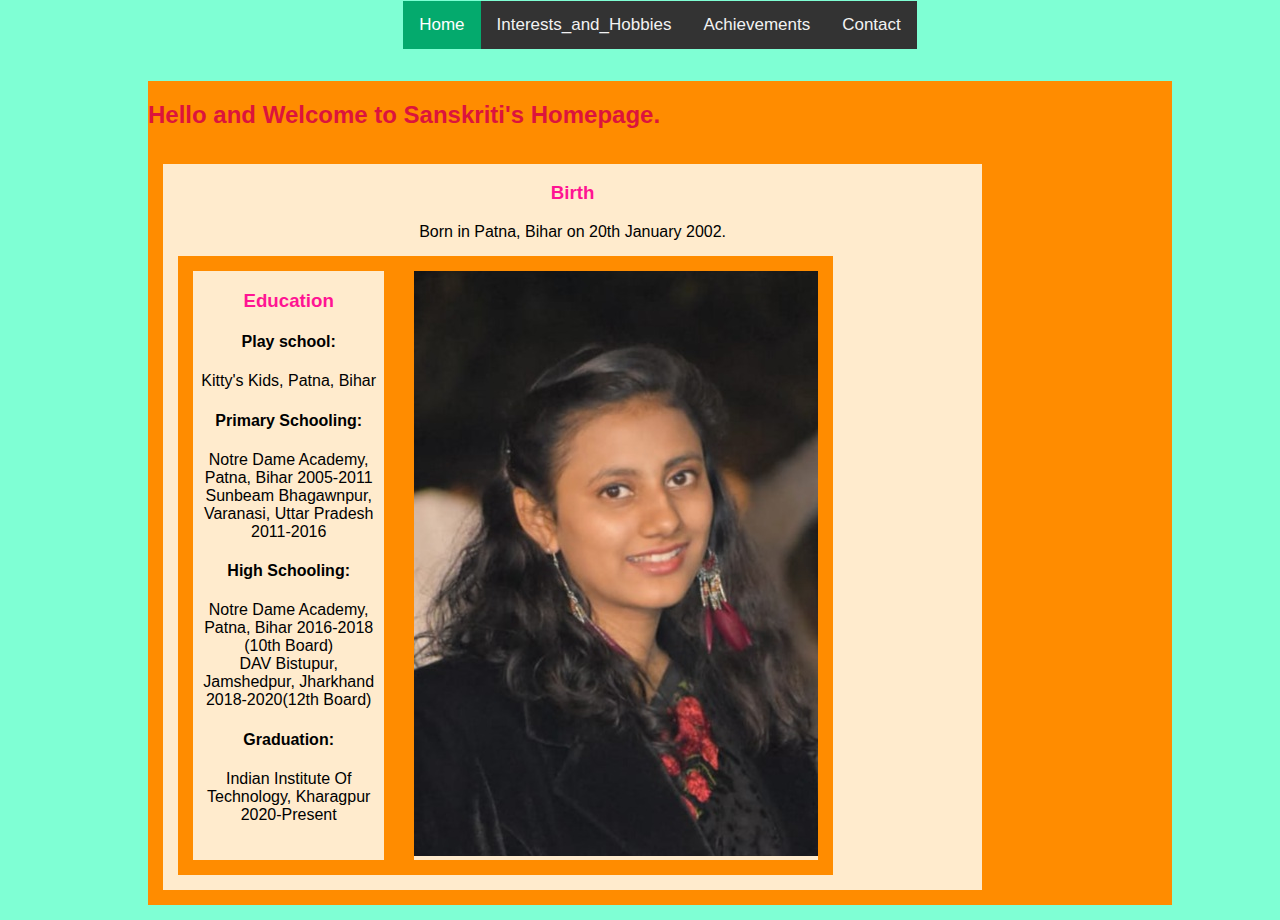
<file: index.html>
<!DOCTYPE html>
<html lang="en">
<head>
    <meta charset="UTF-8">
    <meta http-equiv="X-UA-Compatible" content="IE=edge">
    <meta name="viewport" content="width=device-width, initial-scale=1.0">
    <title>Sanskriti</title>
    <link rel="stylesheet" href="index.css">
    <script defer src="index.js"></script>
</head>
<body>
    <div class="topnav" id="myTopnav">
        <a href="index.html" class="active">Home</a>
        <a href="Interests_and_Hobbies.html">Interests_and_Hobbies</a>
        <a href="Achievemnts.html">Achievements</a>
        <a href="Contact_Page.html">Contact</a>
        <a href="javascript:void(0);" class="icon" onclick="myFunction()">
          <i class="fa fa-bars"></i>
        </a>
      </div>
      <br>
      <br>
<div class="flex-idcontainer">
    <h2>Hello and Welcome to Sanskriti's Homepage.</h2>
    <div id="birth">
        <h3>Birth</h3>
        <section>
            Born in Patna, Bihar on 20th January 2002.
        </section>
    <div class="flex-container">

        <div id="textdata">
        <h3>Education</h3>
        <section>
            <p id="Education">
                <h4>Play school:</h4>
                Kitty's Kids, Patna, Bihar
            <br>
                <h4>Primary Schooling:</h4>
                 Notre Dame Academy, Patna, Bihar 2005-2011
                 <br>
                 Sunbeam Bhagawnpur, Varanasi, Uttar Pradesh 2011-2016
            <br>
                <h4>High Schooling:</h4>
                Notre Dame Academy, Patna, Bihar 2016-2018 (10th Board)
                <br>
                DAV Bistupur, Jamshedpur, Jharkhand 2018-2020(12th Board)
            <br>
                <h4>Graduation:</h4>
                Indian Institute Of Technology, Kharagpur 2020-Present
            </p>
        </section>
        </div>

        <div id="img">
            <img src="Sanskriti.jpeg" alt="profilepic">
        </div>
    </div>
    
</div>
</body>
</html>
</file>
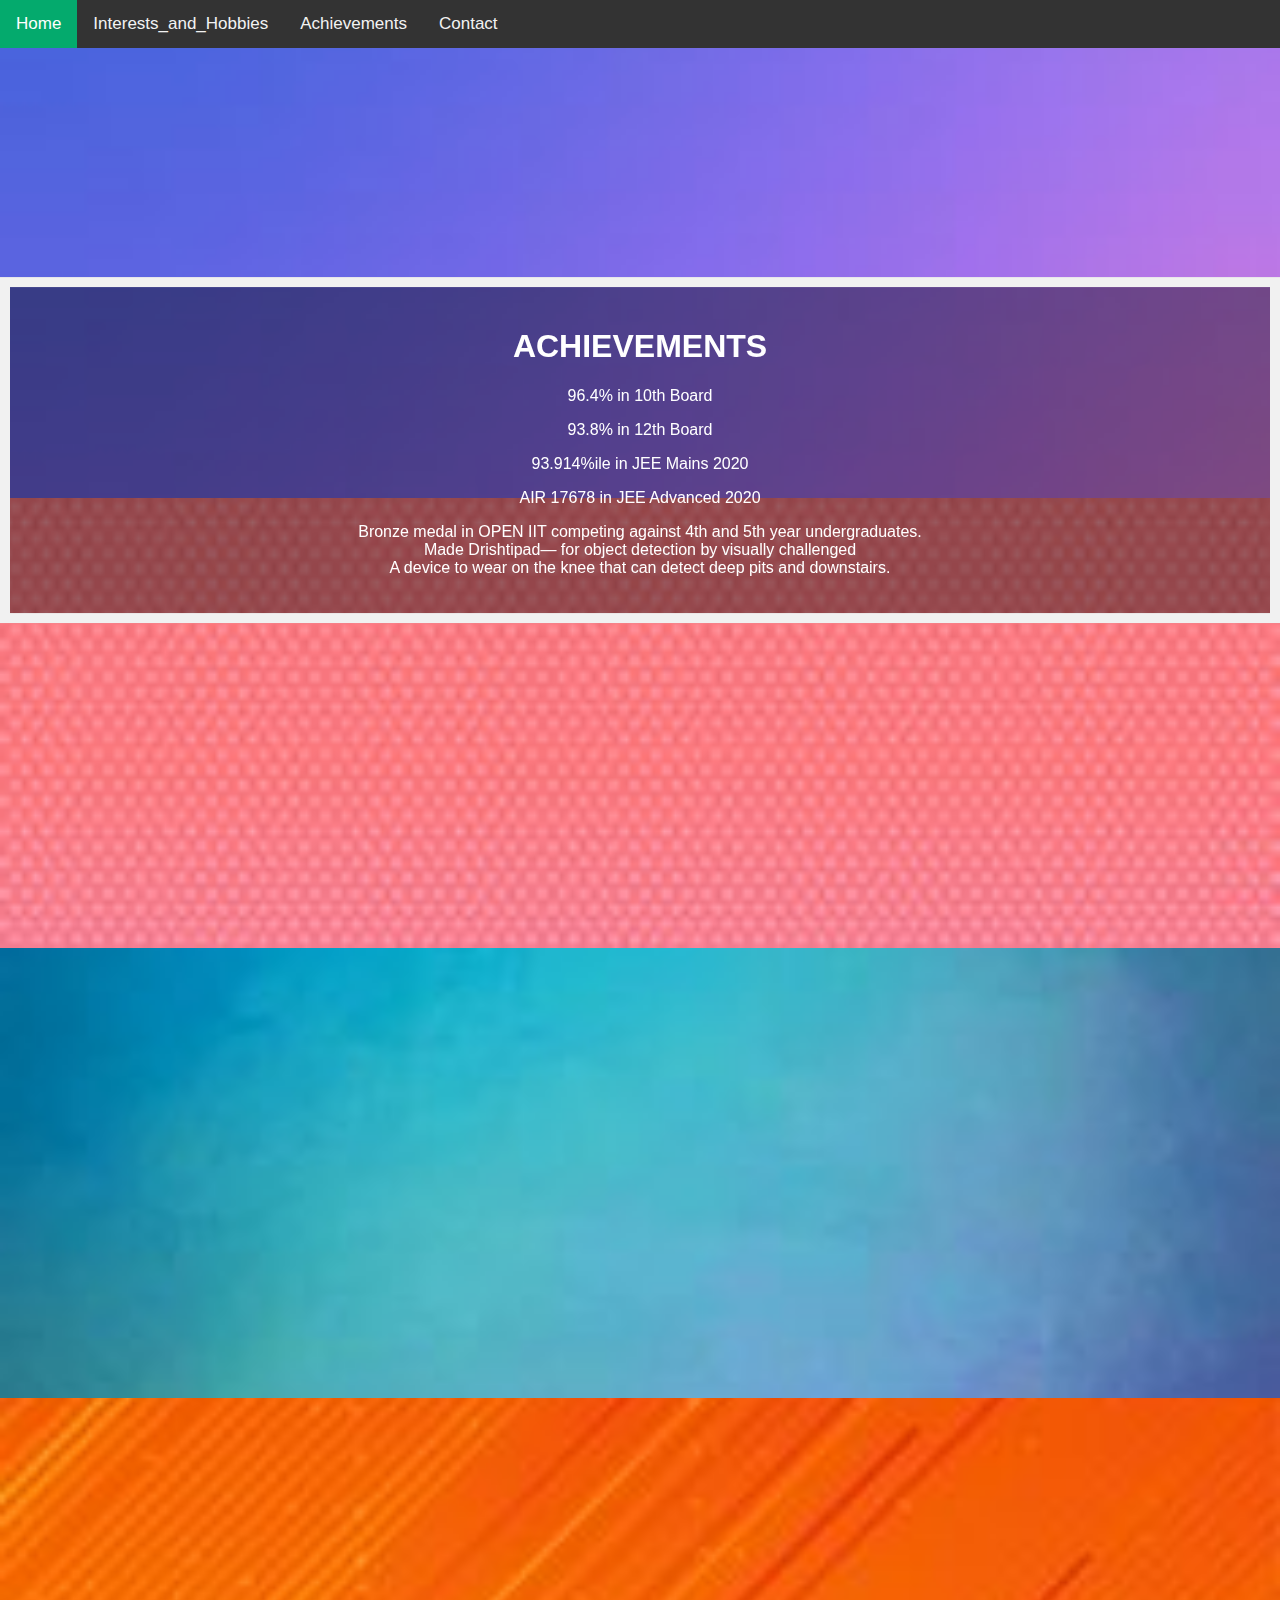
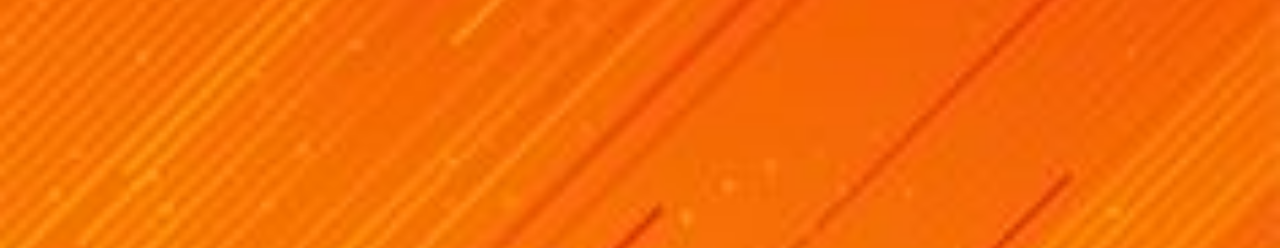
<file: Achievemnts.html>
<!DOCTYPE html>
<html>
<head>
<meta name="viewport" content="width=device-width, initial-scale=1">
<title>Achievements</title>
<style>
body, html {
  height: 100%;
  margin: 0;
  font-family: Arial, Helvetica, sans-serif;
}
.topnav {
  overflow: hidden;
  background-color: #333;
}

.topnav a {
  float: left;
  display: block;
  color: #f2f2f2;
  text-align: center;
  padding: 14px 16px;
  text-decoration: none;
  font-size: 17px;
}

.topnav a:hover {
  background-color: #ddd;
  color: black;
}

.topnav a.active {
  background-color: #04AA6D;
  color: white;
}

.topnav .icon {
  display: none;
}

@media screen and (max-width: 600px) {
  .topnav a:not(:first-child) {display: none;}
  .topnav a.icon {
    float: right;
    display: block;
  }
}

@media screen and (max-width: 600px) {
  .topnav.responsive {position: relative;}
  .topnav.responsive .icon {
    position: absolute;
    right: 0;
    top: 0;
  }
  .topnav.responsive a {
    float: none;
    display: block;
    text-align: left;
  }
}
* {
  box-sizing: border-box;
}

.bg-image {
  /* Full height */
  height: 50%; 
  
  /* Center and scale the image nicely */
  background-position: center;
  background-repeat: no-repeat;
  background-size: cover;
}

/* Images used */
.img1 { background-image: url("e5.jpg"); }
.img2 { background-image: url("e6.jpg"); }
.img3 { background-image: url("e7.jpg"); }
.img4 { background-image: url("e8.jpg"); }

/* Position text in the middle of the page/image */
.bg-text {
  background-color: rgb(0,0,0); /* Fallback color */
  background-color: rgba(0,0,0, 0.4); /* Black w/opacity/see-through */
  color: white;
  border: 10px solid #f1f1f1;
  position: fixed;
  top: 50%;
  left: 50%;
  transform: translate(-50%, -50%);
  z-index: 2;
  width: 100%;
  padding: 20px;
  text-align: center;
}
</style>
</head>
<body>

  <div class="topnav" id="myTopnav">
    <a href="index.html" class="active">Home</a>
    <a href="Interests_and_Hobbies.html">Interests_and_Hobbies</a>
    <a href="Achievemnts.html">Achievements</a>
    <a href="Contact_Page.html">Contact</a>
    <a href="javascript:void(0);" class="icon" onclick="myFunction()">
      <i class="fa fa-bars"></i>
    </a>
  </div>
  <div class="bg-image img1"></div>
<div class="bg-image img2"></div>
<div class="bg-image img3"></div>
<div class="bg-image img4"></div>


<div class="bg-text">
    <h1>ACHIEVEMENTS</h1>
            <p>
                96.4% in 10th Board
            </p>
            <p>
                93.8% in 12th Board
            </p>
            <p>
                93.914%ile in JEE Mains 2020
            </p>
            <p>
                AIR 17678 in JEE Advanced 2020
            </p>
            <p>
                Bronze medal in OPEN IIT competing against 4th and 5th year undergraduates.
            <br>
                Made Drishtipad— for object detection by visually challenged
            <br>
                A device to wear on the knee that can detect deep pits and downstairs.
            </p>
            
</div>
<script>
  function myFunction() {
    var x = document.getElementById("myTopnav");
    if (x.className === "topnav") {
      x.className += " responsive";
    } else {
      x.className = "topnav";
    }
  }
  </script>             

</body>
</html>
</file>
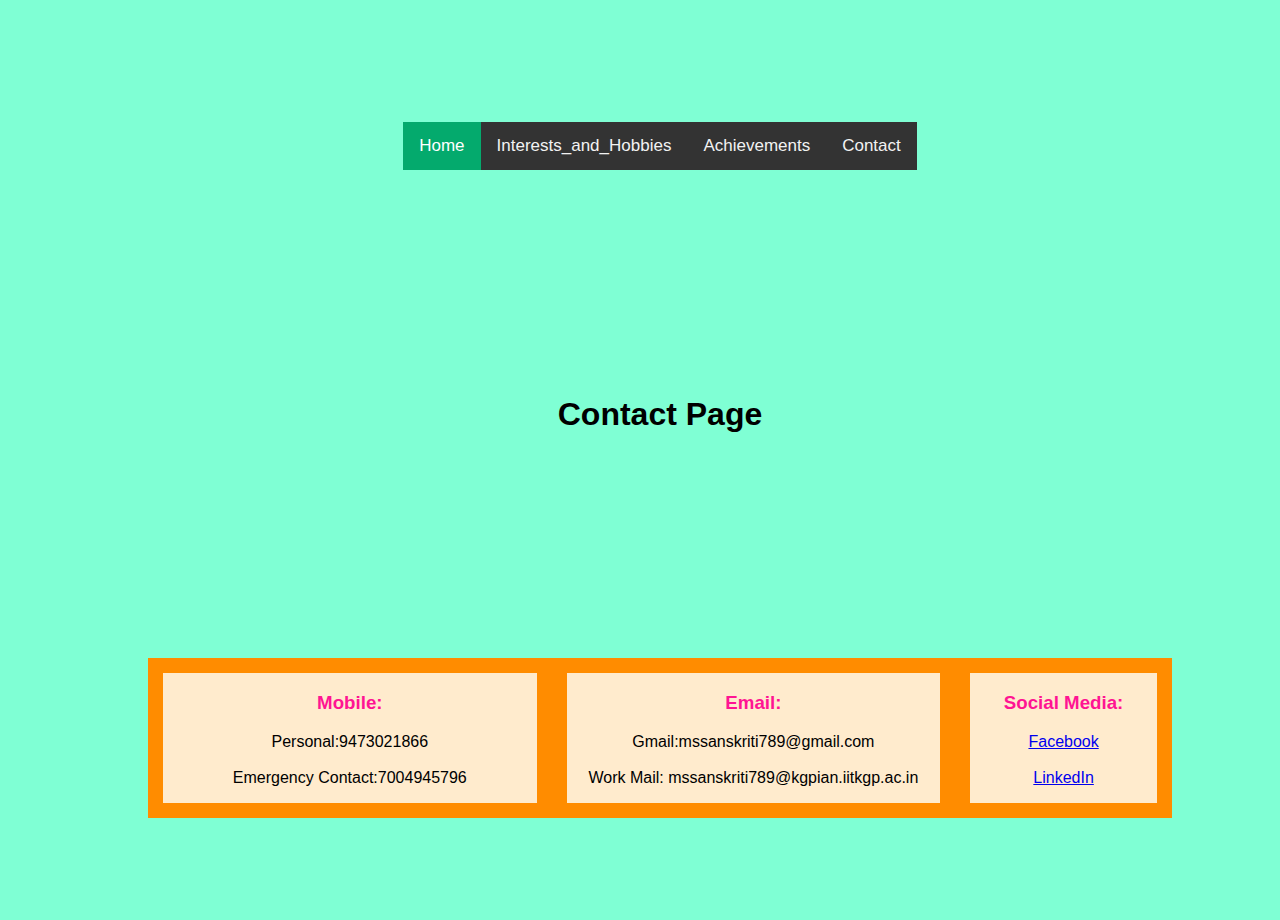
<file: Contact_Page.html>
<!DOCTYPE html>
<html lang="en">
<head>
    <meta charset="UTF-8">
    <meta http-equiv="X-UA-Compatible" content="IE=edge">
    <meta name="viewport" content="width=device-width, initial-scale=1.0">
    <title>Contact Page</title>
    <link rel="stylesheet" href="Contacts.css">
    <script defer src="Contact.js"></script>
</head>
<body>
    <div class="topnav" id="myTopnav">
        <a href="index.html" class="active">Home</a>
        <a href="Interests_and_Hobbies.html">Interests_and_Hobbies</a>
        <a href="Achievemnts.html">Achievements</a>
        <a href="Contact_Page.html">Contact</a>
        <a href="javascript:void(0);" class="icon" onclick="myFunction()">
          <i class="fa fa-bars"></i>
        </a>
      </div>
    <h1>Contact Page</h1>
    <div class="flex-container">

    <div id="Mobile">
    <section>
        <h3>Mobile:</h3>
        <p>
            Personal:9473021866
            <br><br>
            Emergency Contact:7004945796
        </p>
    </section>
    </div>

    <div id="Email">
    <section>
        <h3>Email:</h3>
        <p>
            Gmail:mssanskriti789@gmail.com
            <br><br>
            Work Mail: mssanskriti789@kgpian.iitkgp.ac.in
        </p>
    </section>
    </div>

    <div id="Social">
    <section>
        <h3>Social Media:</h3>
        <p>
            <a href="http://www.facebook.com/sanskriti.kashyap.3939" target="_blank">Facebook</a>
            <br><br>
            <a href="http://www.linkedin.com/in/sanskriti-kashyap-53b2a01bb" target="_blank">LinkedIn</a>
        </p>
    </section>
    </div>
    
    </div>
</body>
</html>
</file>
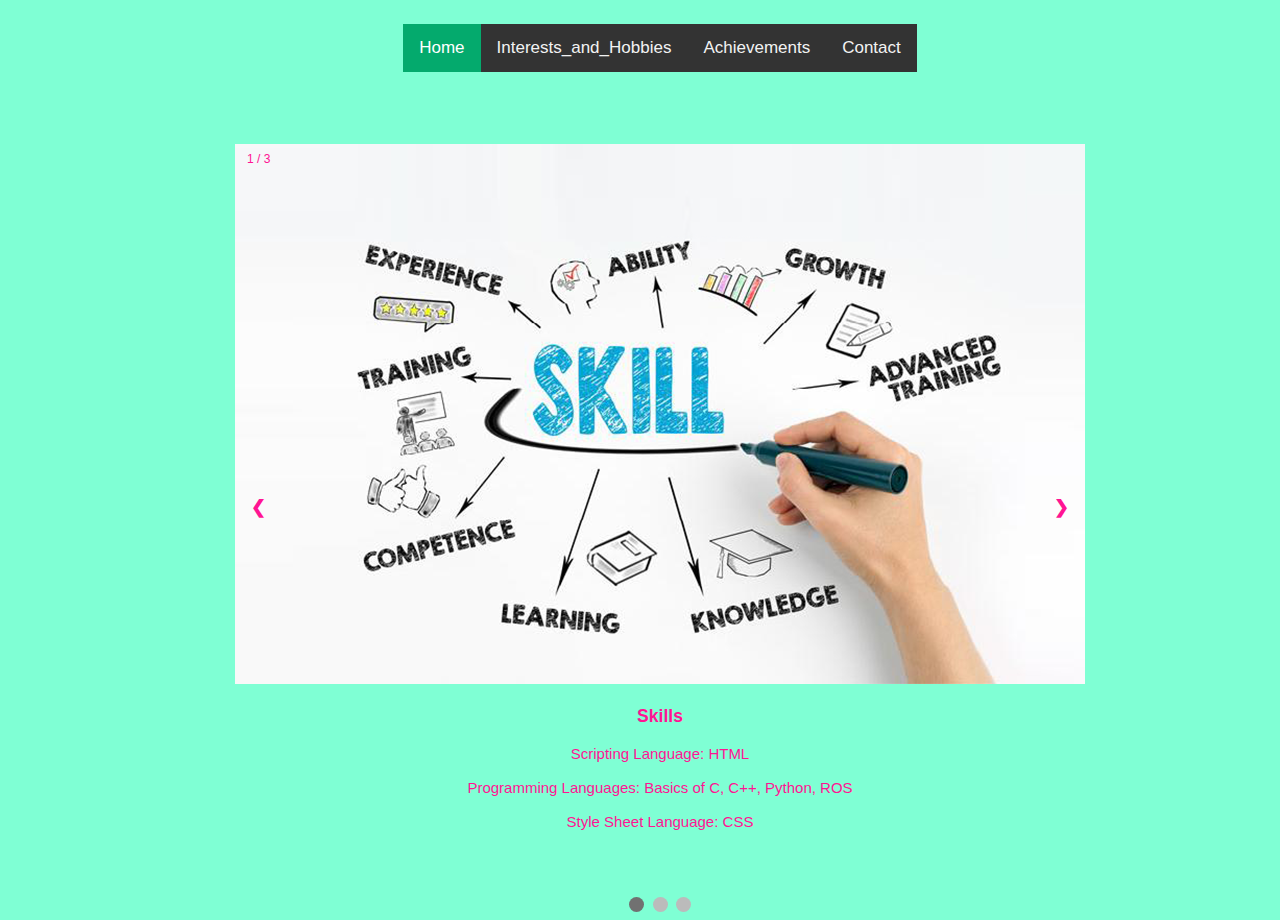
<file: Interests_and_Hobbies.html>
<!DOCTYPE html>
<html lang="en">
<head>
    <meta charset="UTF-8">
    <meta http-equiv="X-UA-Compatible" content="IE=edge">
    <meta name="viewport" content="width=device-width, initial-scale=1.0">
    <title>Interests and Hobbies</title>
    <link rel="stylesheet" href="Interests_and_Hobbies.css">
    <script defer src="Interests_and_Hobbies.js"></script>
</head>
<body>
  <div class="topnav" id="myTopnav">
    <a href="index.html" class="active">Home</a>
    <a href="Interests_and_Hobbies.html">Interests_and_Hobbies</a>
    <a href="Achievemnts.html">Achievements</a>
    <a href="Contact_Page.html">Contact</a>
    <a href="javascript:void(0);" class="icon" onclick="myFunction()">
      <i class="fa fa-bars"></i>
    </a>
  </div>
  <br>
  <br>
  <br>
    <!-- Slideshow container -->
<div class="slideshow-container">

    <!-- Full-width images with number and caption text -->
    <div class="mySlides fade">
      <div class="numbertext">1 / 3</div>
      <img src="skill.png" class="image">
      <div class="text"><h3>Skills</h3>
    <p>
        Scripting Language: HTML
        <br><br>
        Programming Languages: Basics of C, C++, Python, ROS 
        <br><br>
        Style Sheet Language: CSS
    </p></div>
    </div>
  
    <div class="mySlides fade">
      <div class="numbertext">2 / 3</div>
      <img src="Art.jpg" class="image">
      <div class="text"><h3>Interests</h3>
        <p>
            Product Development
            <br><br>
            Web Development
        </p></div>
    </div>
  
    <div class="mySlides fade">
      <div class="numbertext">3 / 3</div>
      <img src="Hobbies.jpg" class="image">
      <div class="text"> <h3>Hobbies</h3>
        <p>
            Literature
            <br><br>
            Dance
            <br><br>
            Movies
            <br><br>
            Badminton
        </p></div>
    </div>
  
    <!-- Next and previous buttons -->
    <a class="prev" onclick="plusSlides(-1)">&#10094;</a>
    <a class="next" onclick="plusSlides(1)">&#10095;</a>
  </div>
  <br>
  
  <!-- The dots/circles -->
  <div style="text-align:center">
    <span class="dot" onclick="currentSlide(1)"></span>
    <span class="dot" onclick="currentSlide(2)"></span>
    <span class="dot" onclick="currentSlide(3)"></span>
  </div>
    
</body>
</html>
</file>
<file: index.css>
html{
    height: 100%;
    width: 100%;
  }
  
body{
    height: 100%;
    width:100%;
    font-family: Arial, Helvetica, sans-serif;
    display: grid;
    margin:20px;
    justify-items: center;
    align-items: center;
    background-color: aquamarine;
  }

/* Add a black background color to the top navigation */
.topnav {
  background-color: #333;
  overflow: hidden;
}

/* Style the links inside the navigation bar */
.topnav a {
  float: left;
  display: block;
  color: #f2f2f2;
  text-align: center;
  padding: 14px 16px;
  text-decoration: none;
  font-size: 17px;
}

/* Change the color of links on hover */
.topnav a:hover {
  background-color: #ddd;
  color: black;
}

/* Add an active class to highlight the current page */
.topnav a.active {
  background-color: #04AA6D;
  color: white;
}

/* Hide the link that should open and close the topnav on small screens */
.topnav .icon {
  display: none;
}

/* When the screen is less than 600 pixels wide, hide all links, except for the first one ("Home"). Show the link that contains should open and close the topnav (.icon) */
@media screen and (max-width: 600px) {
  .topnav a:not(:first-child) {display: none;}
  .topnav a.icon {
    float: right;
    display: block;
  }
}

/* The "responsive" class is added to the topnav with JavaScript when the user clicks on the icon. This class makes the topnav look good on small screens (display the links vertically instead of horizontally) */
@media screen and (max-width: 600px) {
  .topnav.responsive {position: relative;}
  .topnav.responsive a.icon {
    position: absolute;
    right: 0;
    top: 0;
  }
  .topnav.responsive a {
    float: none;
    display: block;
    text-align: left;
  }
}

  h2{
  color: crimson;
}

h3{
  color: deeppink;
}

.flex-idcontainer{
  display: flex;
  flex-direction: column;
  width: 80%;
  margin:15px;
  background-color:darkorange;
}
.flex-container {
  display: flex;
  flex-wrap: nowrap;
  width: 80%;
  margin:15px;
  background-color:darkorange;
}

.flex-container>div {
  background-color:blanchedalmond;
  width: 80%;
  margin:15px;
  text-align: center;
}

.flex-idcontainer>div{
  background-color:blanchedalmond;
  width: 80%;
  margin:15px;
  text-align: center;
}
#textdata{
  flex-basis: 5000px;
  word-wrap: break-word;
}

#img{
  flex-basis: 400px;
}
</file>
<file: Contacts.css>
html{
    height: 100%;
    width: 100%;
  }
  
body{
    height: 100%;
    width:100%;
    margin: 20px;
    font-family: Arial, Helvetica, sans-serif;
    display: grid;
    justify-items: center;
    align-items: center;
    background-color: aquamarine;
  }
  /* Add a black background color to the top navigation */
.topnav {
  background-color: #333;
  overflow: hidden;
}

/* Style the links inside the navigation bar */
.topnav a {
  float: left;
  display: block;
  color: #f2f2f2;
  text-align: center;
  padding: 14px 16px;
  text-decoration: none;
  font-size: 17px;
}

/* Change the color of links on hover */
.topnav a:hover {
  background-color: #ddd;
  color: black;
}

/* Add an active class to highlight the current page */
.topnav a.active {
  background-color: #04AA6D;
  color: white;
}

/* Hide the link that should open and close the topnav on small screens */
.topnav .icon {
  display: none;
}

/* When the screen is less than 600 pixels wide, hide all links, except for the first one ("Home"). Show the link that contains should open and close the topnav (.icon) */
@media screen and (max-width: 600px) {
  .topnav a:not(:first-child) {display: none;}
  .topnav a.icon {
    float: right;
    display: block;
  }
}

/* The "responsive" class is added to the topnav with JavaScript when the user clicks on the icon. This class makes the topnav look good on small screens (display the links vertically instead of horizontally) */
@media screen and (max-width: 600px) {
  .topnav.responsive {position: relative;}
  .topnav.responsive a.icon {
    position: absolute;
    right: 0;
    top: 0;
  }
  .topnav.responsive a {
    float: none;
    display: block;
    text-align: left;
  }
}

  h3{
    color: deeppink;
  }

  .flex-container {
    display: flex;
    flex-wrap: nowrap;
    width: 80%;
    background-color:darkorange;
  }
  
  .flex-container>div {
    background-color:blanchedalmond;
    width: 120px;
    margin: 15px;
    text-align: center;
  }

  #Mobile{
    flex-basis: 20000px;
  }

  #Social{
    word-wrap: break-word;
    flex-basis: 10000px;
  }

  #Email{
    word-wrap: break-word;
    flex-basis: 20000px;
  }
</file>
<file: Interests_and_Hobbies.css>
html{
    height: 100%;
    width: 100%;
  }
  
  body{
    height: 100%;
    width:100%;
    margin: 20px;
    font-family: Arial, Helvetica, sans-serif;
    display: grid;
    justify-items: center;
    align-items: center;
    background-color: aquamarine;
  }
/* Add a black background color to the top navigation */
.topnav {
  background-color: #333;
  overflow: hidden;
}

/* Style the links inside the navigation bar */
.topnav a {
  float: left;
  display: block;
  color: #f2f2f2;
  text-align: center;
  padding: 14px 16px;
  text-decoration: none;
  font-size: 17px;
}

/* Change the color of links on hover */
.topnav a:hover {
  background-color: #ddd;
  color: black;
}

/* Add an active class to highlight the current page */
.topnav a.active {
  background-color: #04AA6D;
  color: white;
}

/* Hide the link that should open and close the topnav on small screens */
.topnav .icon {
  display: none;
}

/* When the screen is less than 600 pixels wide, hide all links, except for the first one ("Home"). Show the link that contains should open and close the topnav (.icon) */
@media screen and (max-width: 600px) {
  .topnav a:not(:first-child) {display: none;}
  .topnav a.icon {
    float: right;
    display: block;
  }
}

/* The "responsive" class is added to the topnav with JavaScript when the user clicks on the icon. This class makes the topnav look good on small screens (display the links vertically instead of horizontally) */
@media screen and (max-width: 600px) {
  .topnav.responsive {position: relative;}
  .topnav.responsive a.icon {
    position: absolute;
    right: 0;
    top: 0;
  }
  .topnav.responsive a {
    float: none;
    display: block;
    text-align: left;
  }
}

  h3{
    color: deeppink;
  }

  * {box-sizing:border-box}

/* Slideshow container */
.slideshow-container {
  max-width: 1000px;
  position: relative;
  margin: auto;
}

/* Hide the images by default */
.mySlides {
  display: none;
}

/* Next & previous buttons */
.prev, .next {
  cursor: pointer;
  position: absolute;
  top: 50%;
  width: auto;
  margin-top: -22px;
  padding: 16px;
  color:deeppink;
  font-weight: bold;
  font-size: 18px;
  transition: 0.6s ease;
  border-radius: 0 3px 3px 0;
  user-select: none;
}

.image {
  height: 70%;
}

/* Position the "next button" to the right */
.next {
  right: 0;
  border-radius: 3px 0 0 3px;
}

/* On hover, add a black background color with a little bit see-through */
.prev:hover, .next:hover {
  background-color: rgba(0,0,0,0.8);
}

/* Caption text */
.text {
  color: deeppink;
  font-size: 15px;
  padding: 8px 12px;
  position: relative;
  bottom: 8px;
  width: 100%;
  text-align: center;
}

/* Number text (1/3 etc) */
.numbertext {
  color: deeppink;
  font-size: 12px;
  padding: 8px 12px;
  position: absolute;
  top: 0;
}

/* The dots/bullets/indicators */
.dot {
  cursor: pointer;
  height: 15px;
  width: 15px;
  margin: 0 2px;
  background-color: #bbb;
  border-radius: 50%;
  display: inline-block;
  transition: background-color 0.6s ease;
}

.active, .dot:hover {
  background-color: #717171;
}

/* Fading animation */
.fade {
  -webkit-animation-name: fade;
  -webkit-animation-duration: 1.5s;
  animation-name: fade;
  animation-duration: 1.5s;
}

@-webkit-keyframes fade {
  from {opacity: .4}
  to {opacity: 1}
}

@keyframes fade {
  from {opacity: .4}
  to {opacity: 1}
}
</file>
